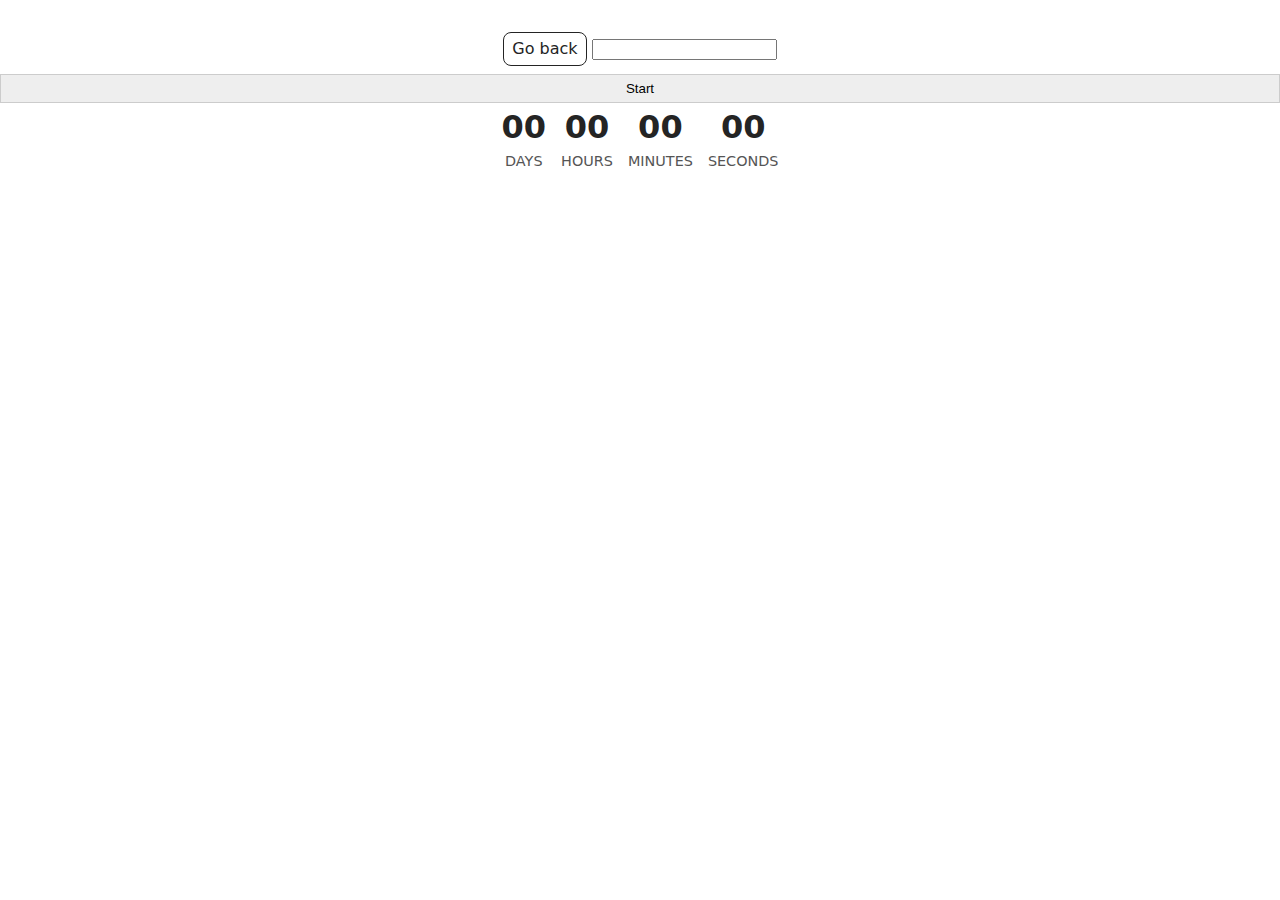
<file: src/1-timer.html>
<!DOCTYPE html>
<html lang="en">
  <head>
    <meta charset="UTF-8" />
    <meta http-equiv="X-UA-Compatible" content="IE=edge" />
    <meta name="viewport" content="width=device-width, initial-scale=1.0" />
    <title>Page 2</title>
    <link rel="stylesheet" href="./css/styles.css" />
  </head>
  <body>
 
    <main>
      <a class="back-link" href="./index.html">Go back</a>

     <input type="text" id="datetime-picker" />
<button type="button" data-start>Start</button>

<div class="timer">
  <div class="field">
    <span class="value" data-days>00</span>
    <span class="label">Days</span>
  </div>
  <div class="field">
    <span class="value" data-hours>00</span>
    <span class="label">Hours</span>
  </div>
  <div class="field">
    <span class="value" data-minutes>00</span>
    <span class="label">Minutes</span>
  </div>
  <div class="field">
    <span class="value" data-seconds>00</span>
    <span class="label">Seconds</span>
  </div>
</div>

    </main>
<script src="./js/1-timer.js" type="module"></script>
 
  </body>
</html>
</file>
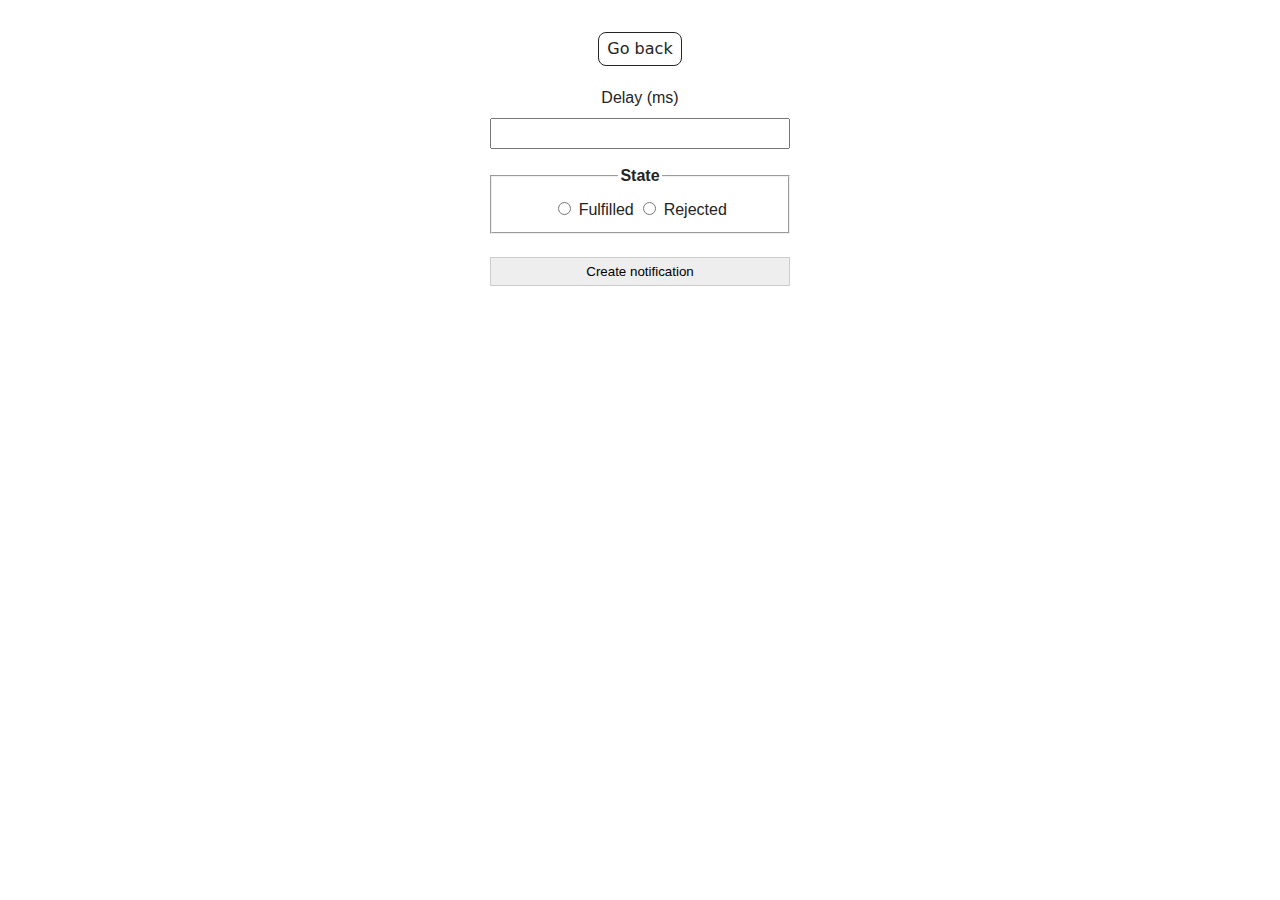
<file: src/2-snackbar.html>
<!DOCTYPE html>
<html lang="en">
  <head>
    <meta charset="UTF-8" />
    <meta http-equiv="X-UA-Compatible" content="IE=edge" />
    <meta name="viewport" content="width=device-width, initial-scale=1.0" />
    <title>Page 3</title>
    <link rel="stylesheet" href="./css/styles.css" />
  </head>
  <body>
    

    <main>
      <a class="back-link" href="./index.html">Go back</a>

      <form class="form">
  <label>
    Delay (ms)
    <input type="number" name="delay" required />
  </label>

  <fieldset>
    <legend>State</legend>
    <label>
      <input type="radio" name="state" value="fulfilled" required />
      Fulfilled
    </label>
    <label>
      <input type="radio" name="state" value="rejected" required />
      Rejected
    </label>
  </fieldset>
  <button type="submit">Create notification</button>
</form>
    </main>
    <script src="./js/2-snackbar.js" type="module"></script>
  </body>
</html>
</file>
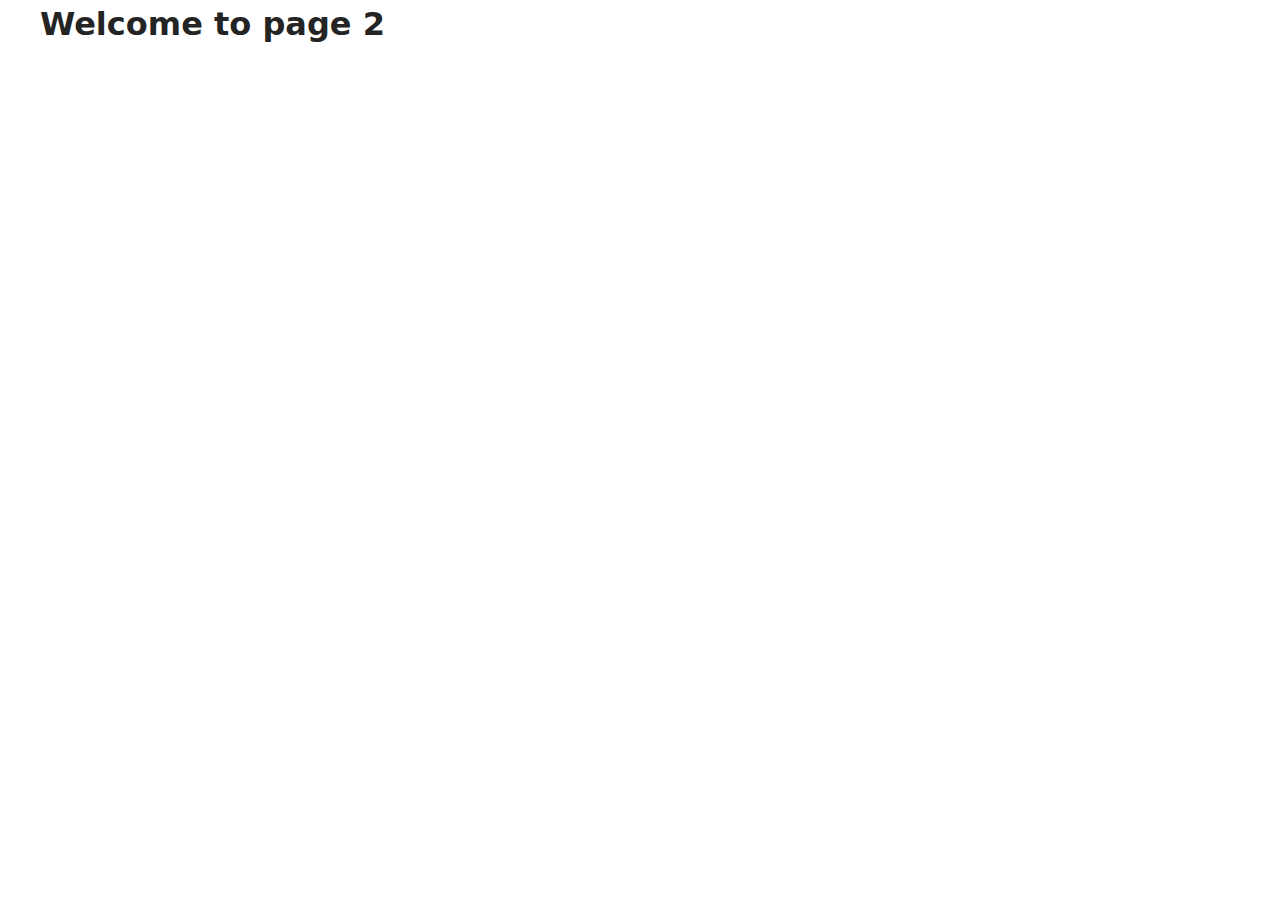
<file: src/page-2.html>
<!DOCTYPE html>
<html lang="en">
  <head>
    <meta charset="UTF-8" />
    <meta http-equiv="X-UA-Compatible" content="IE=edge" />
    <meta name="viewport" content="width=device-width, initial-scale=1.0" />
    <title>Page 2</title>
    <link rel="stylesheet" href="./css/styles.css" />
  </head>
  <body>
    <load
      src="./partials/header.html"
      icon-path="./img/sprite.svg#logo"
      highlight-act="active"
    />

    <main>
      <div class="container">
        <h1 class="main-title">
          <span class="main-title-gradient">Welcome</span> to page 2
        </h1>
        <load src="./partials/back-link.html" />
      </div>
    </main>

    <load src="./partials/footer.html" />
  </body>
</html>
</file>
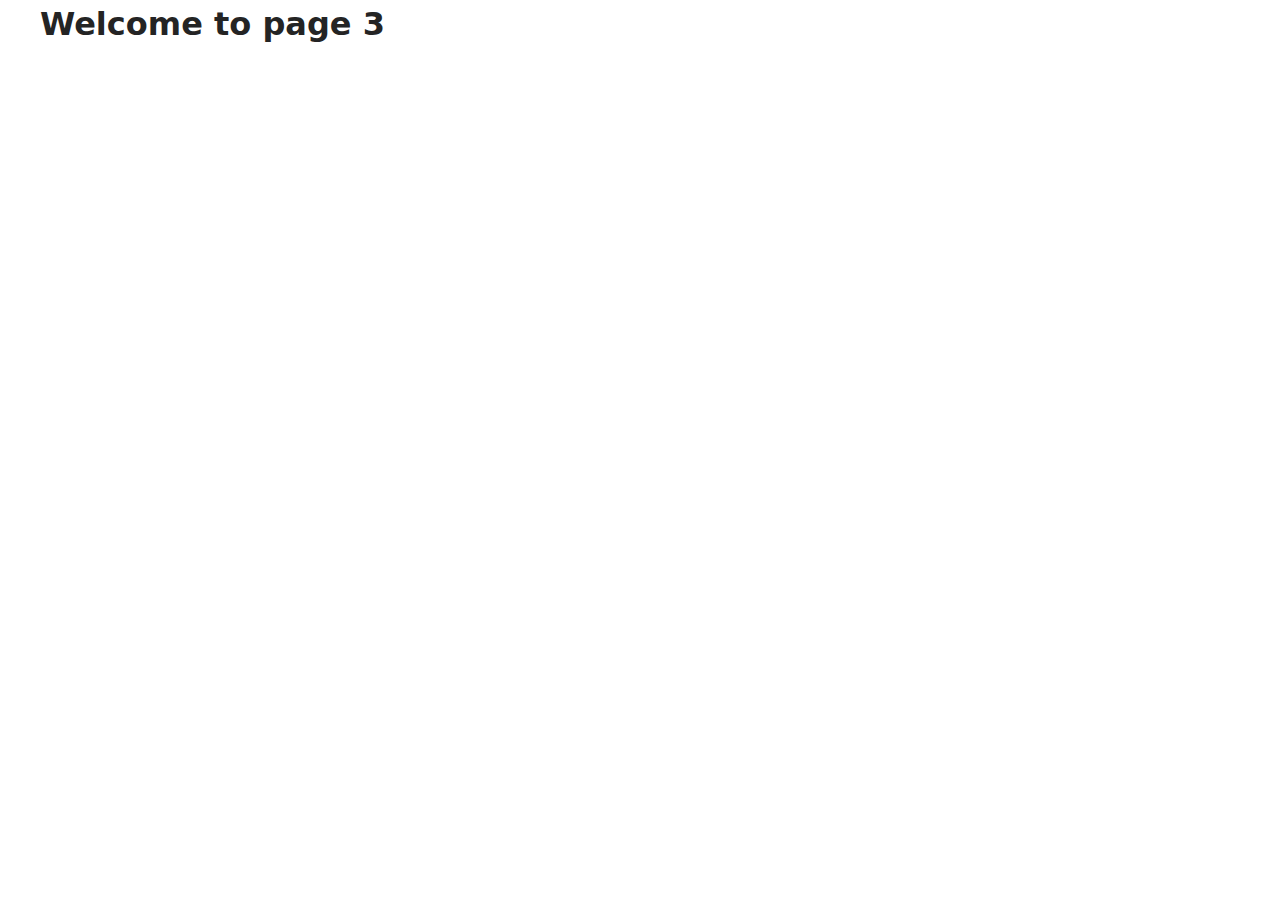
<file: src/page-3.html>
<!DOCTYPE html>
<html lang="en">
  <head>
    <meta charset="UTF-8" />
    <meta http-equiv="X-UA-Compatible" content="IE=edge" />
    <meta name="viewport" content="width=device-width, initial-scale=1.0" />
    <title>Page 3</title>
    <link rel="stylesheet" href="./css/styles.css" />
  </head>
  <body>
    <load
      src="./partials/header.html"
      icon-path="./img/sprite.svg#logo"
      highlight-curr="active"
    />

    <main>
      <div class="container">
        <h1 class="main-title">
          <span class="main-title-gradient">Welcome</span> to page 3
        </h1>
        <load src="./partials/back-link.html" />
      </div>
    </main>

    <load src="./partials/footer.html" />
  </body>
</html>
</file>
<file: src/css/styles.css>
/**
  |============================
  | include css partials with
  | default @import url()
  |============================
*/
/* Common styles */
@import url('./reset.css');
@import url('./base.css');
@import url('./container.css');
@import url('./animations.css');

/* Sections style */
@import url('./header.css');
@import url('./badges.css');
@import url('./back-link.css');
@import url('./footer.css');

/* Components style */
@import url('./timer.css');
@import url('./snackbar.css');
</file>
